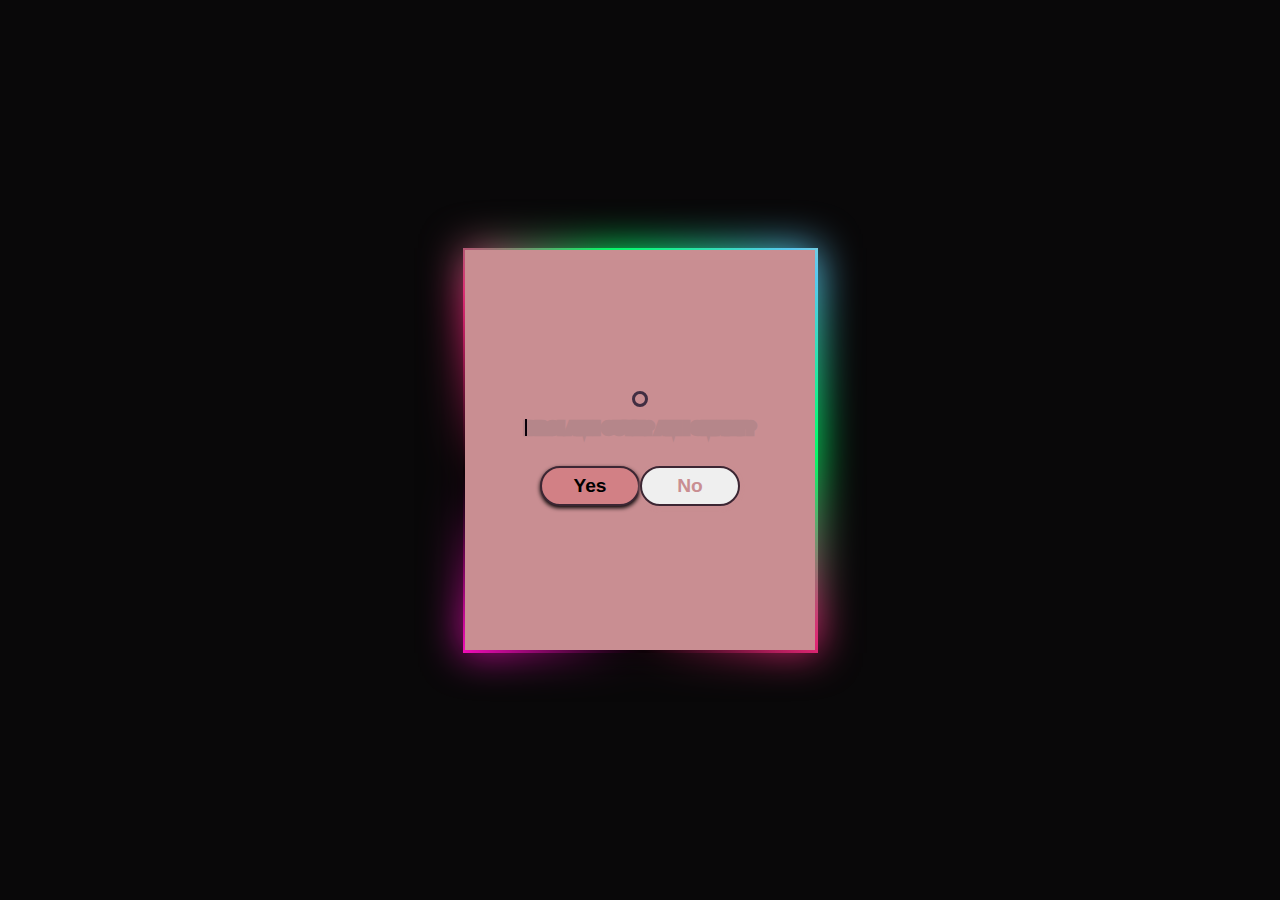
<file: index.html>
<!DOCTYPE html>
<html lang="en">
<head>
    <meta charset="UTF-8">
    <meta name="viewport" content="width=device-width, initial-scale=1.0">
    <title>Nth much!</title>
    <link rel="stylesheet" href="./pyinloz.css">
    <link rel="stylesheet" href="https://cdnjs.cloudflare.com/ajax/libs/font-awesome/6.4.2/css/all.min.css" integrity="sha512-z3gLpd7yknf1YoNbCzqRKc4qyor8gaKU1qmn+CShxbuBusANI9QpRohGBreCFkKxLhei6S9CQXFEbbKuqLg0DA==" crossorigin="anonymous" referrerpolicy="no-referrer" />
</head>
<body>
    <div class="container glow">
        <i class="fa-solid fa-circle-question "></i>
        <h2 data-text="Bro! Am I cute? Am I smart? " class="question">Bro! Am I cute? Am I smart? </h2>
        <div class="btn-group">
            <button class="yes-btn">Yes</button>
            <button class="no-btn">No</button>
        </div>
    </div>
    <script src="pyinloz.js"></script>
</body>
</html>
</file>
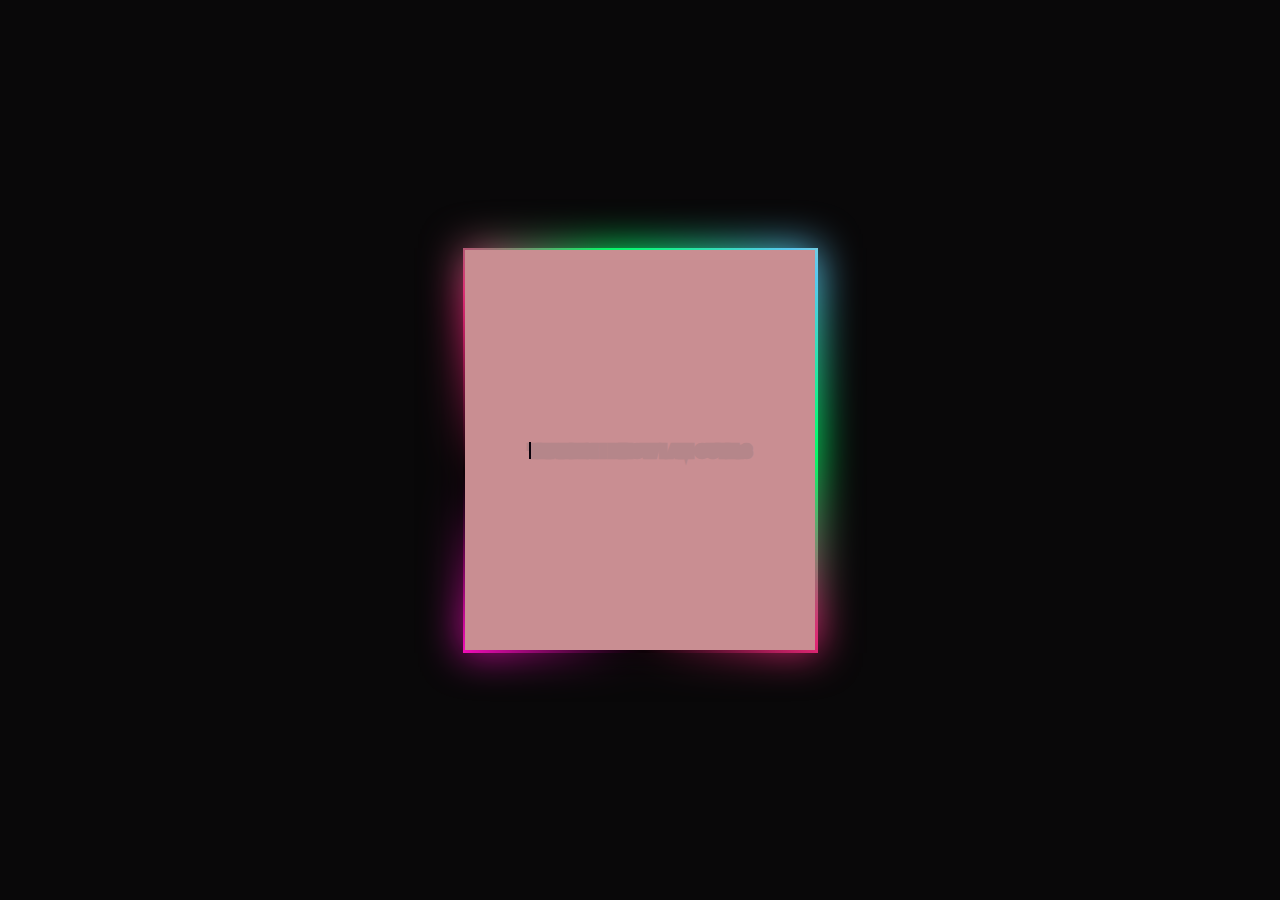
<file: pyinloz1.html>
<!DOCTYPE html>
<html lang="en">
<head>
    <meta charset="UTF-8">
    <meta name="viewport" content="width=device-width, initial-scale=1.0">
    <title>Nth much!</title>
    <link rel="stylesheet" href="./pyinloz.css">
    <link rel="stylesheet" href="https://cdnjs.cloudflare.com/ajax/libs/font-awesome/6.4.2/css/all.min.css" integrity="sha512-z3gLpd7yknf1YoNbCzqRKc4qyor8gaKU1qmn+CShxbuBusANI9QpRohGBreCFkKxLhei6S9CQXFEbbKuqLg0DA==" crossorigin="anonymous" referrerpolicy="no-referrer" />
</head>
<body>
    <div class="container glow">
        
        <h2 data-text="Thanks! I know I am cute:3  " class="question">Thanks! I know I am cute:3</h2>
    </div>
    <script src="pyinloz.js"></script>
</body>
</html>
</file>
<file: pyinloz.css>
@import url('https://fonts.googleapis.com/css2?family=Caveat:wght@700&family=Lato:ital,wght@1,300&display=swap');

*{
    margin:0;
    padding:0;
    box-sizing: border-box;
    font-family:'Oswald', sans-serif;
}
body{
    display: flex;
    justify-content:center;
    align-items: center;
    min-height: 100vh;
     background-color:rgb(9, 8, 9); 
}
.container{
    position: relative;
    width: 350px;
    height:400px;
    background: rgb(201, 142, 146) ; 
    display:flex;
    justify-content: center;
    align-items: center;
    flex-direction: column;
}
.glow::before, .glow::after{
    content:'';
    position: absolute;
    left:-2px;
    top:-2px;
    background: linear-gradient(45deg,rgb(255, 15, 195), rgb(0, 0, 0),rgb(231, 39, 119),#00ff66,rgb(94, 197, 248),rgb(253, 253, 73),rgb(245, 22, 22),rgb(206, 92, 255), rgb(255, 177, 32),rgb(158, 250, 29),rgb(98, 98, 255));
    background-size: 400%;
    width:calc(100% + 5px);
    height: calc(100% + 5px);
    z-index: -1;
    animation: animate1 10s linear infinite;
    
}
@keyframes animate1{
    0%{
        background-position: 0 0;
    }
    50%{
        background-position: 400% 0;
    }
    100%{
        background-position: 0 0;
    }
}

.glow::after{
    filter:blur(20px);
    opacity:1;
}


i{
    font-size: 5rem;
    color:rgb(0, 0, 0);
    border:5px solid transparent;
    outline:3px solid rgb(65, 46, 66);
    border-radius: 50%;
    animation: animate1 s linear infinite;
    
}
h2{
    position: relative;
    font-size:15px;
    color:rgb(201, 142, 146);
    margin:15px 0;
    -webkit-text-stroke:0.5vw rgb(181, 134, 138);
    text-transform: uppercase;

}
h2::before{
    content:attr(data-text);
    position:absolute;
    top:0;
    left:0;
    width: 0%;
    height:100%;
    color:rgb(9, 0, 10);
    -webkit-text-stroke: 0vw rgb(35, 34, 35) ;
    border-right: 2px solid rgb(9, 0, 10);
    overflow:hidden;
    animation: animate 5s linear infinite;
}

.btn-group{
    width:100%;
    height:40px;
    display:flex;
    justify-content: center;
    margin-top:15px;
}
button{
    position:absolute;
    width:100px;
    height:inherit;
    font-size: 1.2rem;
    font-weight: 600;
    color:#000000;
    border-radius: 30px;
    border:2px solid rgb(60, 38, 51);
    outline:none;
    cursor:pointer;
    box-shadow:0 2px 4px ;
   
}
button:nth-child(1){
    margin-left: -100px;
    background:  rgb(210, 128, 133);
   
}
button:nth-child(2){
    margin-right: -100px;
    color:  rgb(201, 142, 146);
}



@keyframes animate{
    0%,10%,100%{
        width:0;
    }
    70%,90%{
        width:100%;
    }
}
</file>
